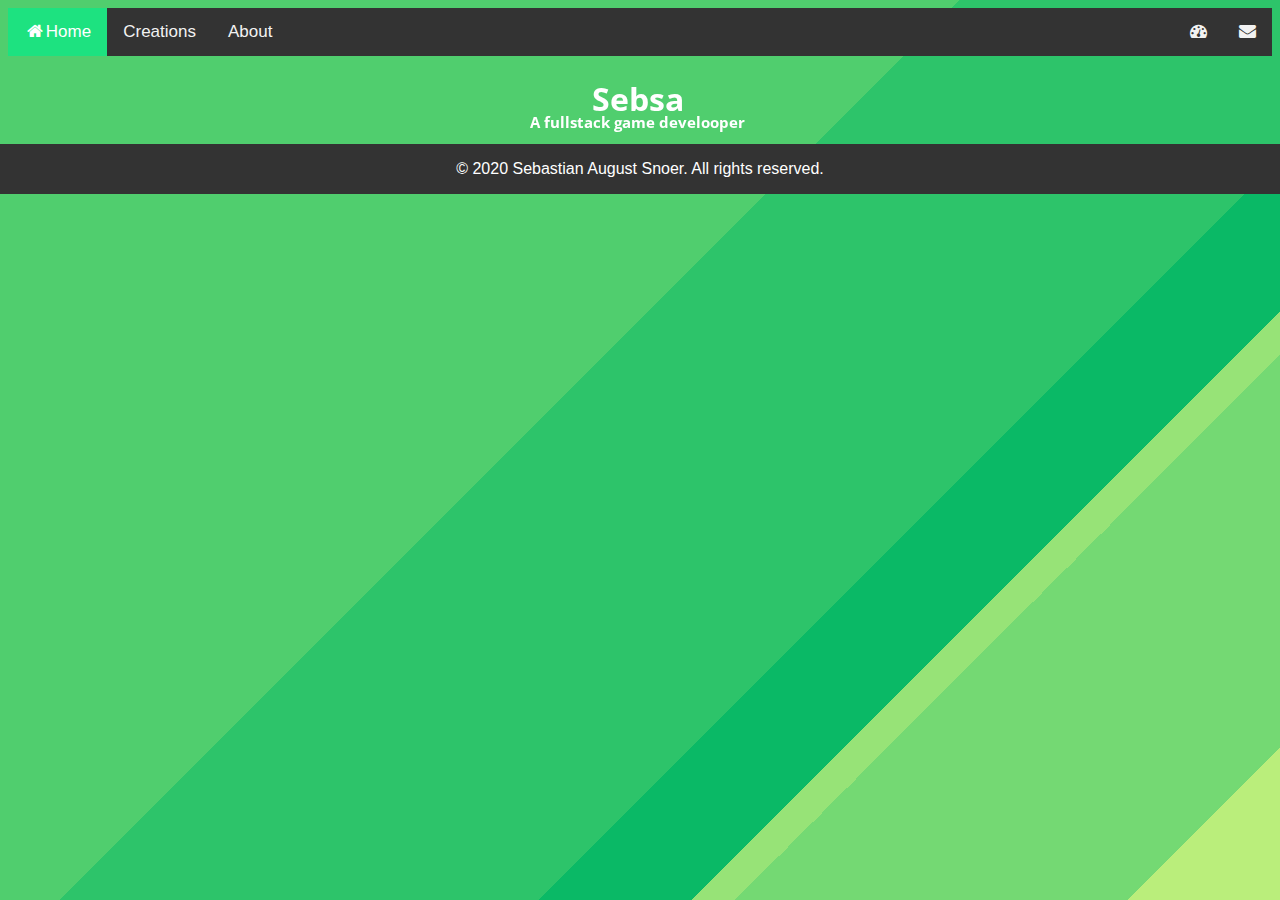
<file: index.html>
<!DOCTYPE html>
<html>
  <head>
    <link rel="stylesheet" href="css/index.css">

    <script src="js/nav.js"></script>
    <link rel="stylesheet" href="css/nav.css">
    <link rel="stylesheet" href="https://cdnjs.cloudflare.com/ajax/libs/font-awesome/4.7.0/css/font-awesome.min.css">

    <link href="https://fonts.googleapis.com/css?family=Open+Sans" rel="stylesheet">
    <title>Sebsa</title>

    <link rel="stylesheet" href="css/footer.css">
  </head>
  <body>
    <!-- Nav bar and background !-->
    <div id="background"></div>
    <div class="topnav" id="myTopnav">
        <a class="active"><i class="fa fa-fw fa-home"></i>Home</a>
        <a href="creations.html">Creations</a>
        <a href="about.html">About</a>
        <a href="javascript:void(0);" class="icon" onclick="myFunction()">
            <i class="fa fa-bars"></i>
        </a>

        <a href="http://sebsa.dk/webmail" style="float: right"><i class="fa fa-envelope"></i></a>
        <a href="http://sebsa.dk/cpanel" style="float: right"><i class="fa fa-tachometer"></i></a>
    </div>

    <!-- Title !-->
    <h1>Sebsa</h1>
    <h2>A fullstack game develooper</h2>

    <!-- Footer !-->
    <footer><p>© 2020 Sebastian August Snoer. All rights reserved.</p></footer>
  </body>
</html>
</file>
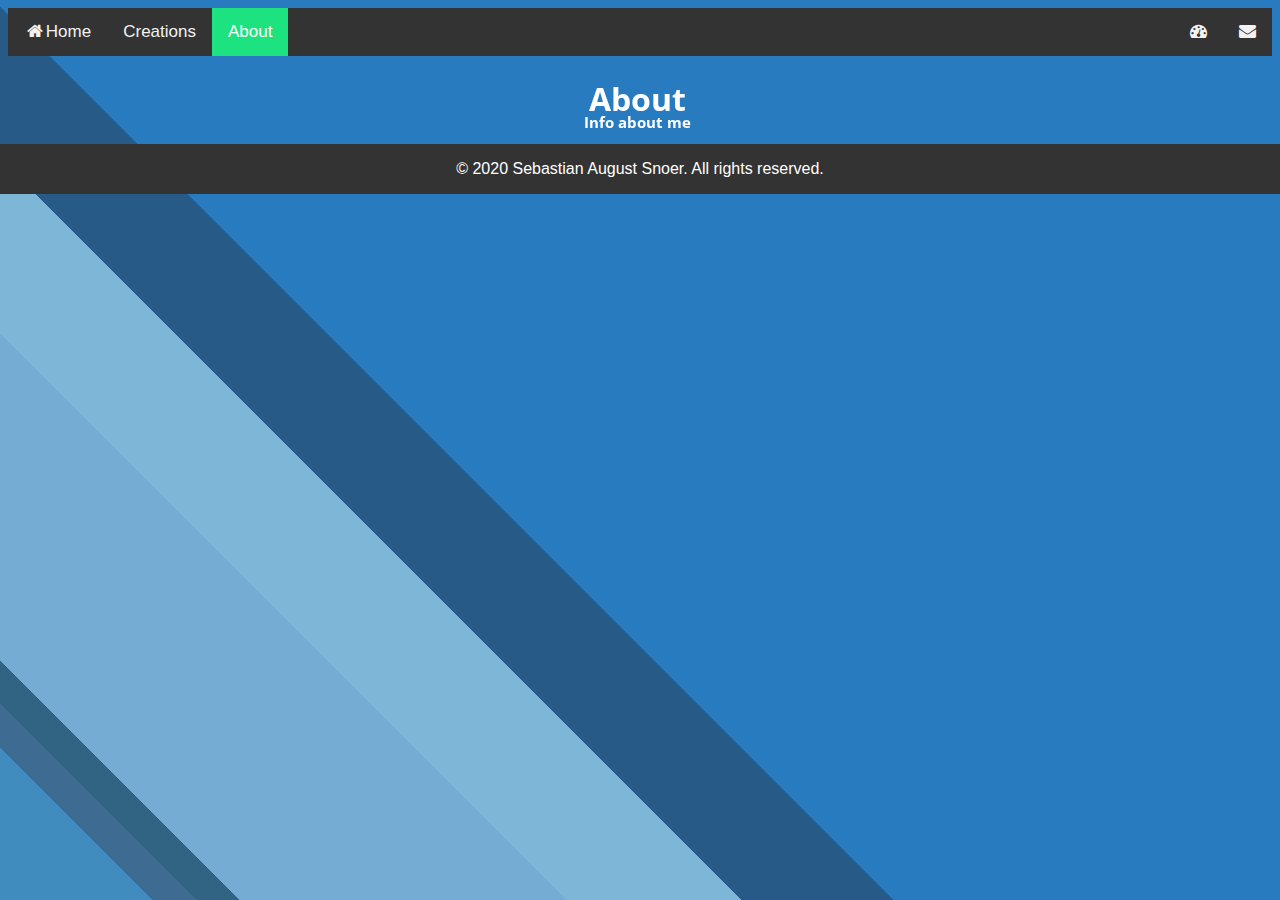
<file: about.html>
<!DOCTYPE html>
<html>
  <head>
    <link rel="stylesheet" href="css/about.css">

    <script src="js/nav.js"></script>
    <link rel="stylesheet" href="css/nav.css">
    <link rel="stylesheet" href="https://cdnjs.cloudflare.com/ajax/libs/font-awesome/4.7.0/css/font-awesome.min.css">

    <link href="https://fonts.googleapis.com/css?family=Open+Sans" rel="stylesheet">
    <title>Sebsa - About</title>

    <link rel="stylesheet" href="css/footer.css">
  </head>
  <body>
    <!-- Nav bar and background !-->
    <div id="background"></div>
    <div class="topnav" id="myTopnav">
        <a href="index.html"><i class="fa fa-fw fa-home"></i>Home</a>
        <a href="creations.html">Creations</a>
        <a class="active">About</a>
        <a href="javascript:void(0);" class="icon" onclick="myFunction()">
            <i class="fa fa-bars"></i>
        </a>

        <a href="http://sebsa.dk/webmail" style="float: right"><i class="fa fa-envelope"></i></a>
        <a href="http://sebsa.dk/cpanel" style="float: right"><i class="fa fa-tachometer"></i></a>
    </div>

    <!-- Title !-->
    <h1>About</h1>
    <h2>Info about me</h2>

    <!-- Footer !-->
    <footer><p>© 2020 Sebastian August Snoer. All rights reserved.</p></footer>
  </body>
</html>
</file>
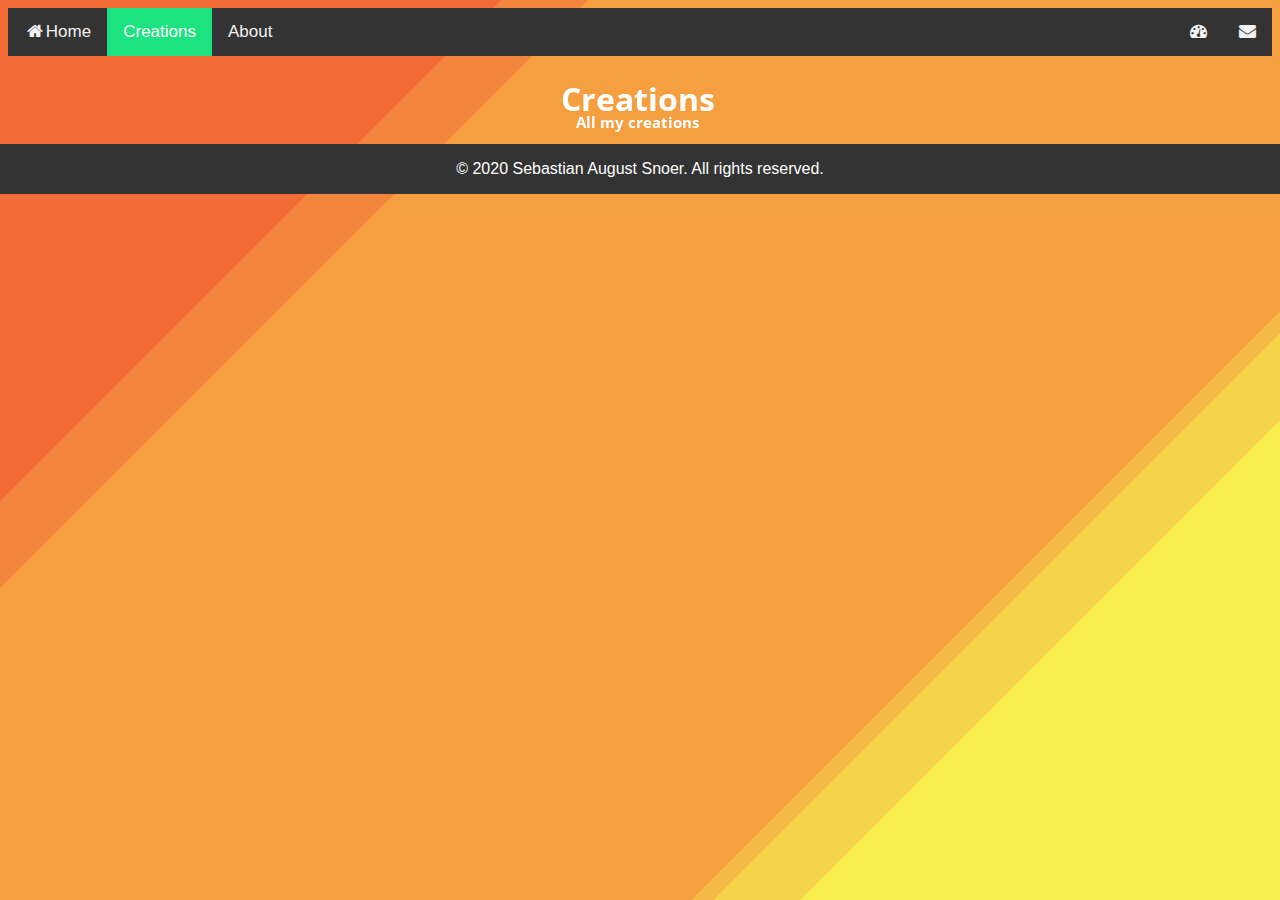
<file: creations.html>
<!DOCTYPE html>
<html>
  <head>
    <link rel="stylesheet" href="css/creations.css">

    <script src="js/nav.js"></script>
    <link rel="stylesheet" href="css/nav.css">
    <link rel="stylesheet" href="https://cdnjs.cloudflare.com/ajax/libs/font-awesome/4.7.0/css/font-awesome.min.css">

    <link href="https://fonts.googleapis.com/css?family=Open+Sans" rel="stylesheet">
    <title>Sebsa - Creations</title>

    <link rel="stylesheet" href="css/footer.css">
  </head>
  <body>
    <!-- Nav bar and background !-->
    <div id="background"></div>
    <div class="topnav" id="myTopnav">
        <a href="index.html"><i class="fa fa-fw fa-home"></i>Home</a>
        <a class="active">Creations</a>
        <a href="about.html">About</a>
        <a href="javascript:void(0);" class="icon" onclick="myFunction()">
            <i class="fa fa-bars"></i>
        </a>

        <a href="http://sebsa.dk/webmail" style="float: right"><i class="fa fa-envelope"></i></a>
        <a href="http://sebsa.dk/cpanel" style="float: right"><i class="fa fa-tachometer"></i></a>
    </div>

    <!-- Title !-->
    <h1>Creations</h1>
    <h2>All my creations</h2>

    <!-- Grid !-->

    <!-- Footer !-->
    <footer><p>© 2020 Sebastian August Snoer. All rights reserved.</p></footer>
  </body>
</html>
</file>
<file: css/index.css>
#background {
  position: fixed;
  top: 0;
  bottom: 0;
  left: 0;
  right: 0;
  z-index: -1;
  background: linear-gradient(135deg, rgb(80, 206, 110) 0%, rgb(80, 206, 110) 44%,rgb(45, 196, 106) 44%, rgb(45, 196, 106) 66%,rgb(10, 185, 102) 66%, rgb(10, 185, 102) 73%,rgb(151, 227, 119) 73%, rgb(151, 227, 119) 75%,rgb(116, 217, 115) 75%, rgb(116, 217, 115) 93%,rgb(186, 238, 123) 93%, rgb(186, 238, 123) 100%)
}
h1 {
    color: white;
    font-family: 'Open Sans', sans-serif;
    margin-left: -5px;
    text-align: center;
}
h2 {
    color: white;
    font-family: 'Open Sans', sans-serif;
    margin-left: -5px;
    margin-top: -30px;
    text-align: center;
    font-size: 15px;
}
</file>
<file: css/nav.css>
/* Add a black background color to the top navigation */
.topnav {
  background-color: #333;
  overflow: hidden;
}

/* Style the links inside the navigation bar */
.topnav a {
  float: left;
  display: block;
  color: #f2f2f2;
  text-align: center;
  padding: 14px 16px;
  text-decoration: none;
  font-size: 17px;
}

/* Change the color of links on hover */
.topnav a:hover {
  background-color: #0AB966;
}

/* Add an active class to highlight the current page */
.topnav a.active {
  background-color: #1de280;
  color: white;
}

/* Hide the link that should open and close the topnav on small screens */
.topnav .icon {
  display: none;
}

/* When the screen is less than 350 pixels wide, hide all links, except for the first one ("Home"). Show the link that contains should open and close the topnav (.icon) */
@media screen and (max-width: 350px) {
  .topnav a:not(:first-child) {display: none;}
  .topnav a.icon {
    float: right;
    display: block;
  }
}

/* The "responsive" class is added to the topnav with JavaScript when the user clicks on the icon. This class makes the topnav look good on small screens (display the links vertically instead of horizontally) */
@media screen and (max-width: 350px) {
  .topnav.responsive {position: relative;}
  .topnav.responsive a.icon {
    position: absolute;
    right: 0;
    top: 0;
  }
  .topnav.responsive a {
    float: none;
    display: block;
    text-align: left;
  }
}
html, body {
    font-family: sans-serif;
}
div {
    display: block;
}
</file>
<file: css/footer.css>
footer {
    position: absolute;
    left: 0;
    width: 100%;
    background-color: #333;
    color: white;
    text-align: center;
}
</file>
<file: css/about.css>
#background {
  position: fixed;
  top: 0;
  bottom: 0;
  left: 0;
  right: 0;
  z-index: -1;
  background: linear-gradient(45deg, rgb(64, 140, 190) 0%, rgb(64, 140, 190) 7%,rgb(62, 107, 145) 7%, rgb(62, 107, 145) 9%,rgb(49, 99, 131) 9%, rgb(49, 99, 131) 11%,rgb(116, 172, 211) 11%, rgb(116, 172, 211) 26%,rgb(125, 182, 214) 26%, rgb(125, 182, 214) 34%,rgb(40, 90, 136) 34%, rgb(40, 90, 136) 41%,rgb(39, 123, 190) 41%, rgb(39, 123, 190) 100%)
}
h1 {
    color: white;
    font-family: 'Open Sans', sans-serif;
    margin-left: -5px;
    text-align: center;
}
h2 {
    color: white;
    font-family: 'Open Sans', sans-serif;
    margin-left: -5px;
    margin-top: -30px;
    text-align: center;
    font-size: 15px;
}
</file>
<file: css/creations.css>
#background {
  position: fixed;
  top: 0;
  bottom: 0;
  left: 0;
  right: 0;
  z-index: -1;
  background: linear-gradient(135deg, rgb(243, 107, 55) 0%, rgb(243, 107, 55) 23%,rgb(244, 133, 60) 23%, rgb(244, 133, 60) 27%,rgb(245, 159, 64) 27%, rgb(245, 159, 64) 73%,rgb(245, 186, 69) 73%, rgb(245, 186, 69) 74%,rgb(246, 212, 73) 74%, rgb(246, 212, 73) 78%,rgb(247, 238, 78) 78%, rgb(247, 238, 78) 100%)
}
h1 {
    color: white;
    font-family: 'Open Sans', sans-serif;
    margin-left: -5px;
    text-align: center;
}
h2 {
    color: white;
    font-family: 'Open Sans', sans-serif;
    margin-left: -5px;
    margin-top: -30px;
    text-align: center;
    font-size: 15px;
}
div {
    display: block;
}

/* GRid stuff */
</file>
